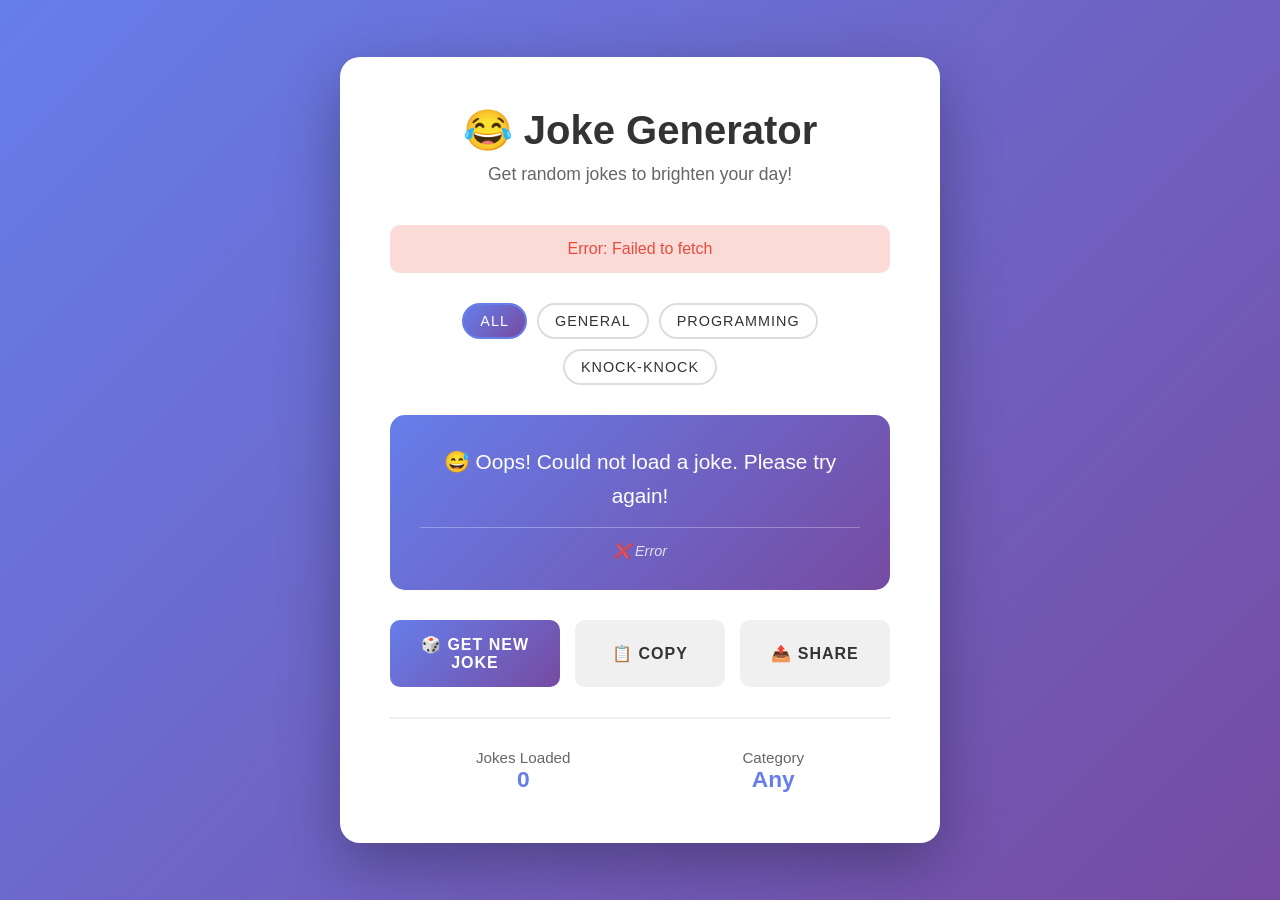
<file: joke-generator.html>
<!DOCTYPE html>
<html lang="en">
<head>
<meta charset="UTF-8">
<meta name="viewport" content="width=device-width, initial-scale=1.0">
<title>Random Joke Generator</title>

<style>
* {
  margin: 0;
  padding: 0;
  box-sizing: border-box;
  font-family: 'Segoe UI', Tahoma, Geneva, Verdana, sans-serif;
}

body {
  background: linear-gradient(135deg, #667eea 0%, #764ba2 100%);
  min-height: 100vh;
  display: flex;
  justify-content: center;
  align-items: center;
  padding: 20px;
}

.container {
  background: white;
  border-radius: 20px;
  box-shadow: 0 20px 60px rgba(0, 0, 0, 0.3);
  padding: 50px;
  max-width: 600px;
  width: 100%;
  text-align: center;
}

h1 {
  color: #333;
  margin-bottom: 10px;
  font-size: 2.5em;
}

.subtitle {
  color: #666;
  margin-bottom: 40px;
  font-size: 1.1em;
}

.joke-box {
  background: linear-gradient(135deg, #667eea 0%, #764ba2 100%);
  border-radius: 15px;
  padding: 30px;
  margin-bottom: 30px;
  min-height: 150px;
  display: flex;
  flex-direction: column;
  justify-content: center;
  align-items: center;
}

.joke-text {
  color: white;
  font-size: 1.3em;
  line-height: 1.6;
  font-weight: 500;
  margin-bottom: 15px;
}

.joke-category {
  color: rgba(255, 255, 255, 0.8);
  font-size: 0.9em;
  font-style: italic;
  padding-top: 15px;
  border-top: 1px solid rgba(255, 255, 255, 0.3);
}

.loading {
  display: none;
  color: white;
  font-size: 1.1em;
}

.spinner {
  border: 3px solid rgba(255, 255, 255, 0.3);
  border-top: 3px solid white;
  border-radius: 50%;
  width: 30px;
  height: 30px;
  animation: spin 1s linear infinite;
  margin: 0 auto 10px;
}

@keyframes spin {
  0% { transform: rotate(0deg); }
  100% { transform: rotate(360deg); }
}

.button-group {
  display: flex;
  gap: 15px;
  justify-content: center;
  flex-wrap: wrap;
}

button {
  padding: 15px 30px;
  border: none;
  border-radius: 10px;
  font-size: 1em;
  font-weight: bold;
  cursor: pointer;
  transition: all 0.3s ease;
  text-transform: uppercase;
  letter-spacing: 1px;
}

.btn-primary {
  background: linear-gradient(135deg, #667eea 0%, #764ba2 100%);
  color: white;
  flex: 1;
  min-width: 150px;
}

.btn-primary:hover {
  transform: translateY(-3px);
  box-shadow: 0 10px 25px rgba(102, 126, 234, 0.4);
}

.btn-primary:active {
  transform: translateY(-1px);
}

.btn-secondary {
  background: #f0f0f0;
  color: #333;
  min-width: 150px;
}

.btn-secondary:hover {
  background: #e0e0e0;
  transform: translateY(-3px);
  box-shadow: 0 5px 15px rgba(0, 0, 0, 0.1);
}

.category-filter {
  margin: 30px 0;
  display: flex;
  gap: 10px;
  justify-content: center;
  flex-wrap: wrap;
}

.category-btn {
  padding: 8px 16px;
  border: 2px solid #ddd;
  background: white;
  color: #333;
  border-radius: 20px;
  cursor: pointer;
  transition: all 0.3s ease;
  font-size: 0.9em;
  font-weight: 500;
}

.category-btn:hover {
  border-color: #667eea;
  color: #667eea;
}

.category-btn.active {
  background: linear-gradient(135deg, #667eea 0%, #764ba2 100%);
  color: white;
  border-color: #667eea;
}

.error {
  color: #e74c3c;
  background: #fadbd8;
  padding: 15px;
  border-radius: 10px;
  margin-bottom: 20px;
}

.success {
  color: #27ae60;
  background: #d5f4e6;
  padding: 15px;
  border-radius: 10px;
  margin-bottom: 20px;
}

.stats {
  display: flex;
  justify-content: space-around;
  margin-top: 30px;
  padding-top: 30px;
  border-top: 2px solid #eee;
  color: #666;
  font-size: 0.95em;
}

.stat-item {
  text-align: center;
}

.stat-number {
  font-size: 1.5em;
  font-weight: bold;
  color: #667eea;
}

@media (max-width: 600px) {
  .container {
    padding: 30px 20px;
  }

  h1 {
    font-size: 2em;
  }

  .joke-text {
    font-size: 1.1em;
  }

  .button-group {
    flex-direction: column;
  }

  button {
    width: 100%;
  }

  .stats {
    flex-direction: column;
    gap: 15px;
  }
}
</style>
</head>

<body>

<div class="container">
  <h1>😂 Joke Generator</h1>
  <p class="subtitle">Get random jokes to brighten your day!</p>

  <div id="message"></div>

  <div class="category-filter">
    <button class="category-btn active" onclick="setCategory('any')">All</button>
    <button class="category-btn" onclick="setCategory('general')">General</button>
    <button class="category-btn" onclick="setCategory('programming')">Programming</button>
    <button class="category-btn" onclick="setCategory('knock-knock')">Knock-Knock</button>
  </div>

  <div class="joke-box" id="jokeBox">
    <div class="loading" id="loading">
      <div class="spinner"></div>
      <p>Loading a hilarious joke...</p>
    </div>
    <div id="jokeContent" style="display: none;">
      <div class="joke-text" id="jokeText"></div>
      <div class="joke-category" id="jokeCategory"></div>
    </div>
  </div>

  <div class="button-group">
    <button class="btn-primary" onclick="getJoke()">🎲 Get New Joke</button>
    <button class="btn-secondary" onclick="copyJoke()">📋 Copy</button>
    <button class="btn-secondary" onclick="shareJoke()">📤 Share</button>
  </div>

  <div class="stats">
    <div class="stat-item">
      <div>Jokes Loaded</div>
      <div class="stat-number" id="jokeCount">0</div>
    </div>
    <div class="stat-item">
      <div>Category</div>
      <div class="stat-number" id="categoryDisplay">Any</div>
    </div>
  </div>
</div>

<script>

let currentJoke = {};
let jokeCount = 0;
let currentCategory = 'any';

// Initialize - load first joke on page load
window.onload = function() {
  getJoke();
};

// Set category and get a new joke
function setCategory(category) {
  currentCategory = category;
  
  // Update active button
  document.querySelectorAll('.category-btn').forEach(btn => {
    btn.classList.remove('active');
  });
  event.target.classList.add('active');
  
  // Update stats display
  const categoryDisplay = category.charAt(0).toUpperCase() + category.slice(1);
  document.getElementById('categoryDisplay').textContent = categoryDisplay === 'Any' ? 'Any' : categoryDisplay;
  
  // Load joke with new category
  getJoke();
}

// Fetch joke from API
async function getJoke() {
  const loading = document.getElementById('loading');
  const jokeContent = document.getElementById('jokeContent');
  const message = document.getElementById('message');
  
  // Show loading state
  loading.style.display = 'flex';
  jokeContent.style.display = 'none';
  message.innerHTML = '';
  
  try {
    let apiUrl = 'https://v2.jokeapi.dev/joke/';
    
    if (currentCategory === 'any') {
      apiUrl += 'Any';
    } else if (currentCategory === 'programming') {
      apiUrl += 'Programming';
    } else if (currentCategory === 'knock-knock') {
      apiUrl += 'Knock-Knock';
    } else {
      apiUrl += 'General';
    }
    
    // Add format parameter to avoid NSFW content
    apiUrl += '?safe-mode';
    
    const response = await fetch(apiUrl);
    
    if (!response.ok) {
      throw new Error('Failed to fetch joke');
    }
    
    const data = await response.json();
    
    if (data.error) {
      throw new Error(data.message || 'Could not fetch joke');
    }
    
    // Store current joke
    currentJoke = data;
    
    // Format joke text
    let jokeText = '';
    if (data.type === 'single') {
      jokeText = data.joke;
    } else if (data.type === 'twopart') {
      jokeText = data.setup + '<br><br>' + data.delivery;
    }
    
    // Display joke
    document.getElementById('jokeText').innerHTML = jokeText;
    document.getElementById('jokeCategory').textContent = '📂 Category: ' + data.category;
    
    // Update stats
    jokeCount++;
    document.getElementById('jokeCount').textContent = jokeCount;
    
    // Hide loading and show joke
    loading.style.display = 'none';
    jokeContent.style.display = 'block';
    
    // Show success message
    showMessage('Joke loaded successfully! 🎉', 'success');
    
  } catch (error) {
    console.error('Error fetching joke:', error);
    
    loading.style.display = 'none';
    jokeContent.style.display = 'block';
    
    document.getElementById('jokeText').textContent = '😅 Oops! Could not load a joke. Please try again!';
    document.getElementById('jokeCategory').textContent = '❌ Error';
    
    showMessage('Error: ' + error.message, 'error');
  }
}

// Copy joke to clipboard
function copyJoke() {
  if (!currentJoke.joke && !currentJoke.setup) {
    showMessage('No joke to copy!', 'error');
    return;
  }
  
  let textToCopy = '';
  if (currentJoke.type === 'single') {
    textToCopy = currentJoke.joke;
  } else if (currentJoke.type === 'twopart') {
    textToCopy = currentJoke.setup + '\n\n' + currentJoke.delivery;
  }
  
  navigator.clipboard.writeText(textToCopy).then(() => {
    showMessage('Joke copied to clipboard! 📋', 'success');
  }).catch(err => {
    showMessage('Failed to copy joke', 'error');
  });
}

// Share joke (using Web Share API if available)
function shareJoke() {
  if (!currentJoke.joke && !currentJoke.setup) {
    showMessage('No joke to share!', 'error');
    return;
  }
  
  let textToShare = '';
  if (currentJoke.type === 'single') {
    textToShare = currentJoke.joke;
  } else if (currentJoke.type === 'twopart') {
    textToShare = currentJoke.setup + '\n\n' + currentJoke.delivery;
  }
  
  // Try Web Share API first
  if (navigator.share) {
    navigator.share({
      title: 'Joke Generator',
      text: textToShare
    }).catch(err => console.log('Share cancelled'));
  } else {
    // Fallback: copy to clipboard
    copyJoke();
  }
}

// Show message
function showMessage(text, type) {
  const message = document.getElementById('message');
  message.className = type;
  message.textContent = text;
  
  // Auto-hide after 3 seconds
  setTimeout(() => {
    message.innerHTML = '';
  }, 3000);
}

</script>

</body>
</html>
</file>
